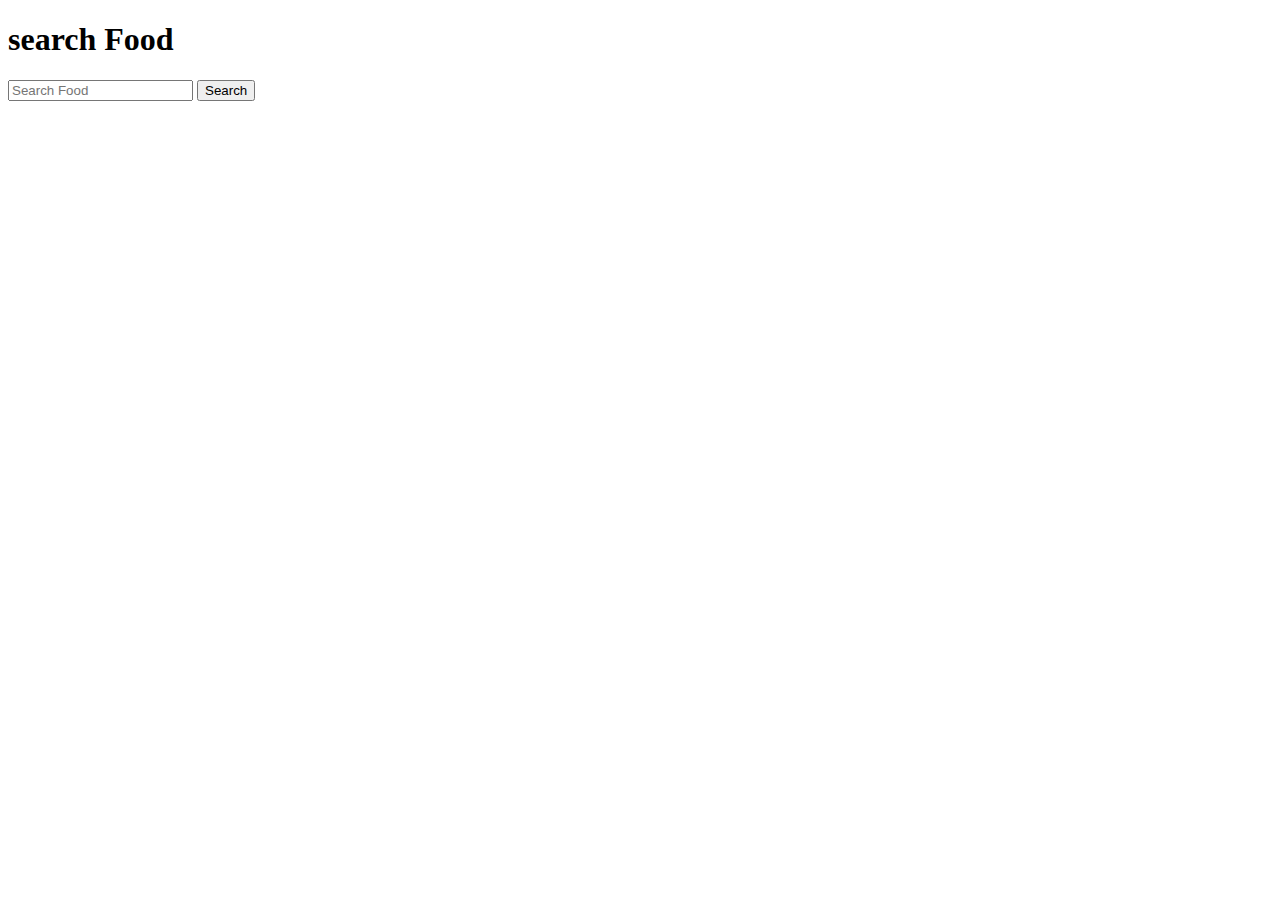
<file: index.html>
<!DOCTYPE html>
<html lang="en">
<head>
    <meta charset="UTF-8">
    <meta http-equiv="X-UA-Compatible" content="IE=edge">
    <meta name="viewport" content="width=device-width, initial-scale=1.0">
    <title>khabar</title>
    <link href="https://cdn.jsdelivr.net/npm/bootstrap@5.1.3/dist/css/bootstrap.min.css" rel="stylesheet" integrity="sha384-1BmE4kWBq78iYhFldvKuhfTAU6auU8tT94WrHftjDbrCEXSU1oBoqyl2QvZ6jIW3" crossorigin="anonymous">
</head>
<body>
    
    <div class="container">
        <div class="mt-4">
            <h1 class="text-warning text-center my-4">search Food</h1>
            <div class="input-group mb-3 container w-25">
                <input id="input-field" type="text" class="form-control" placeholder="Search Food" aria-label="Recipient's username" aria-describedby="button-addon2">
                <button onclick="getSearchInput()" class="btn btn-success" type="button" id="search-button">Search</button>
              </div>
        </div>
        <div id="food-details" class="row w-50 mx-auto">
        </div>
        <div id="food-show" class="row row-cols-4 gy-4">
            
        </div>
    </div>


    <script src="https://cdn.jsdelivr.net/npm/bootstrap@5.1.3/dist/js/bootstrap.bundle.min.js" integrity="sha384-ka7Sk0Gln4gmtz2MlQnikT1wXgYsOg+OMhuP+IlRH9sENBO0LRn5q+8nbTov4+1p" crossorigin="anonymous"></script>
    <script src="khabar.js"></script>
</body>
</html>
</file>
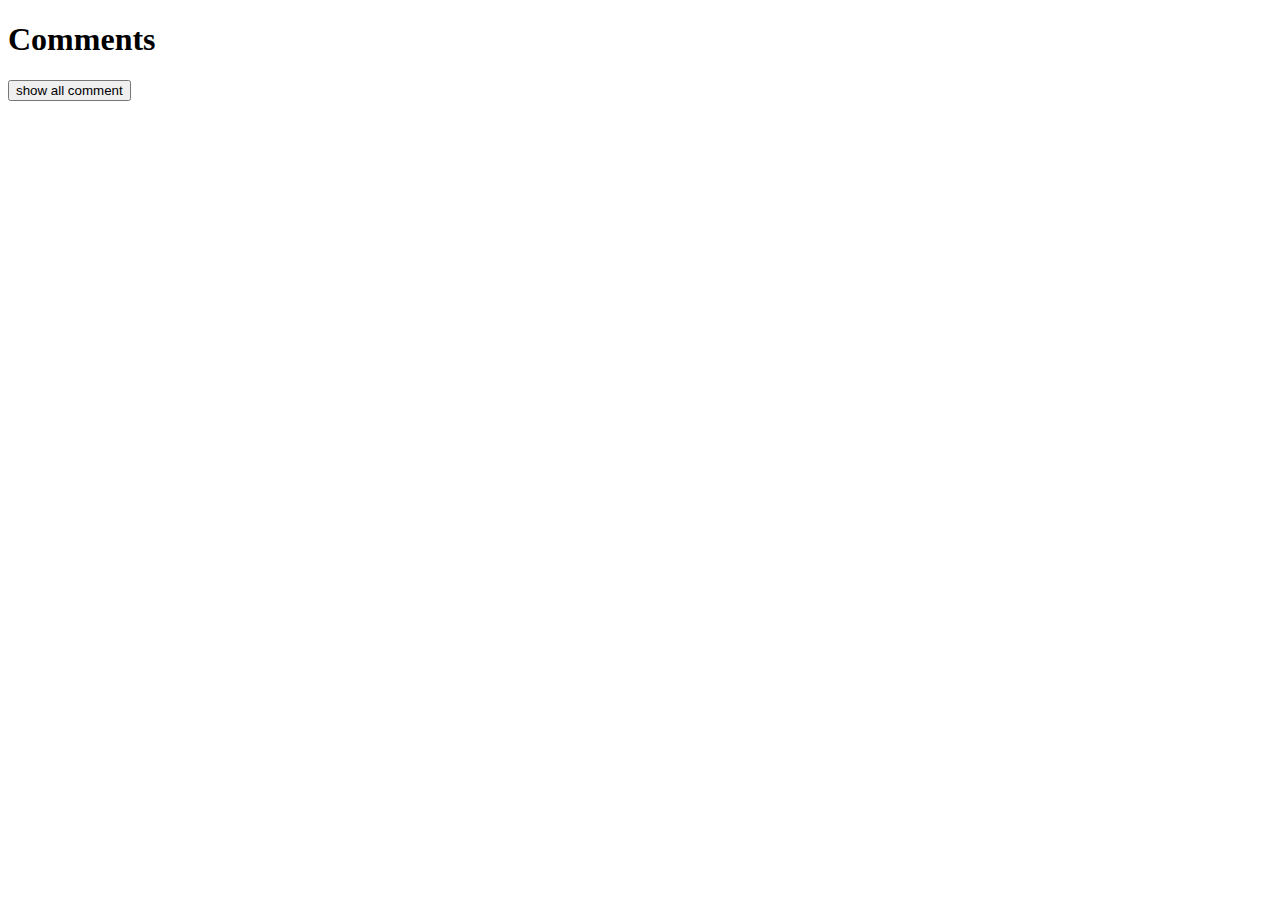
<file: comment.html>
<!DOCTYPE html>
<html lang="en">
<head>
    <meta charset="UTF-8">
    <meta http-equiv="X-UA-Compatible" content="IE=edge">
    <meta name="viewport" content="width=device-width, initial-scale=1.0">
    <title>comment</title>
    <link rel="stylesheet" href="comment.css">
</head>
<body>
    <h1>Comments</h1>
    <button id="show-comment">show all comment</button>
    <section id="comments-section">
    </section>

    <script src="comment.js"></script>
</body>
</html>
</file>
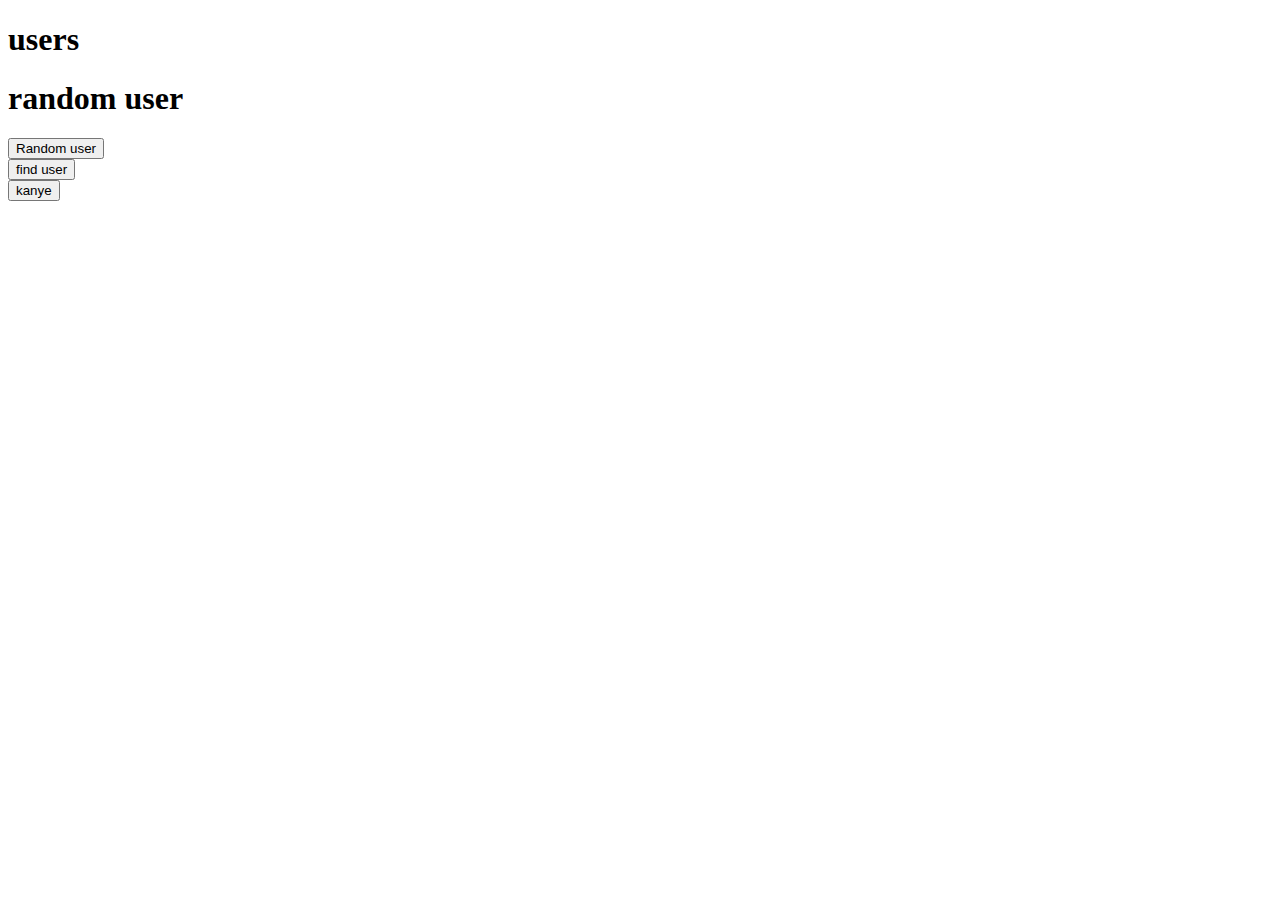
<file: user.html>
<!DOCTYPE html>
<html lang="en">
<head>
    <meta charset="UTF-8">
    <meta http-equiv="X-UA-Compatible" content="IE=edge">
    <meta name="viewport" content="width=device-width, initial-scale=1.0">
    <title>user</title>
    <style>
        .user{
            border: 2px solid greenyellow;
            border-radius: 10px;
            margin: 20px;
            padding: 10px;
            text-align: center;
        }
        #user-section{
            display: grid;
            grid-template-columns: repeat(3, 1fr);
        }
        .random-User{
            display: grid;
            grid-template-columns: repeat(3, 1fr);
        }
        #random-user{
            margin: auto;
        }
    </style>
</head>
<body>
    <h1>users</h1>
    <h1>random user</h1>
    <button onclick="randomUsers()">Random user</button>
    <section id="random-user"></section>
    <button onclick="getUser()">find user</button>
    <section id="user-section"></section>
    <button onclick="kanyeApi()">kanye</button>
    <section id="kanye"></section>

    <script src="user.js"></script>
</body>
</html>
</file>
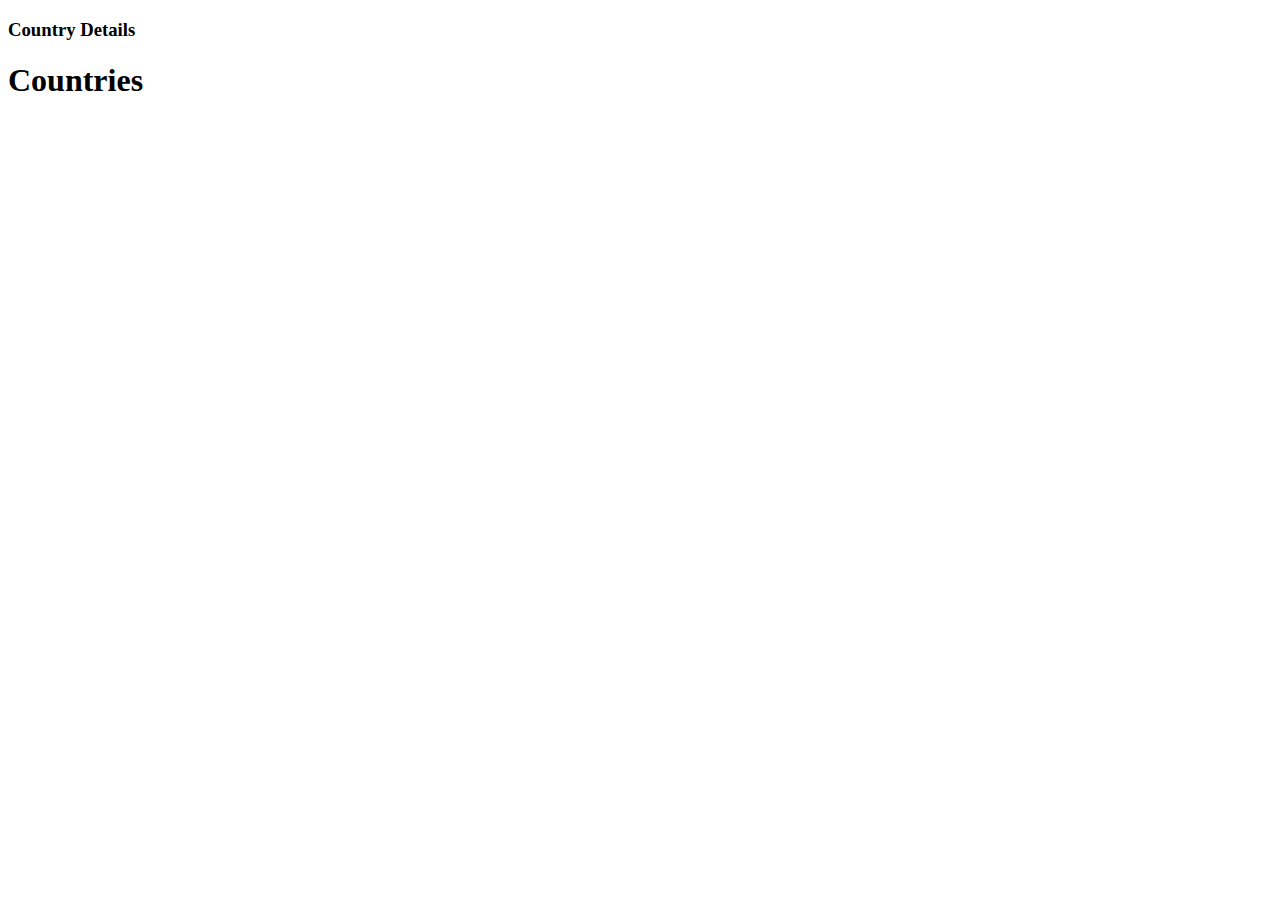
<file: api-examples/countries.html>
<!DOCTYPE html>
<html lang="en">

<head>
    <meta charset="UTF-8">
    <meta http-equiv="X-UA-Compatible" content="IE=edge">
    <meta name="viewport" content="width=device-width, initial-scale=1.0">
    <title>Countries</title>
    <link rel="stylesheet" href="css/countries.css">
</head>

<body>
    <section>
        <h3>Country Details</h3>
        <div id="country-detail">

        </div>
    </section>
    <h1>Countries</h1>
    <div id="countries">
    </div>
    <script src="js/countries.js"></script>
</body>

</html>
</file>
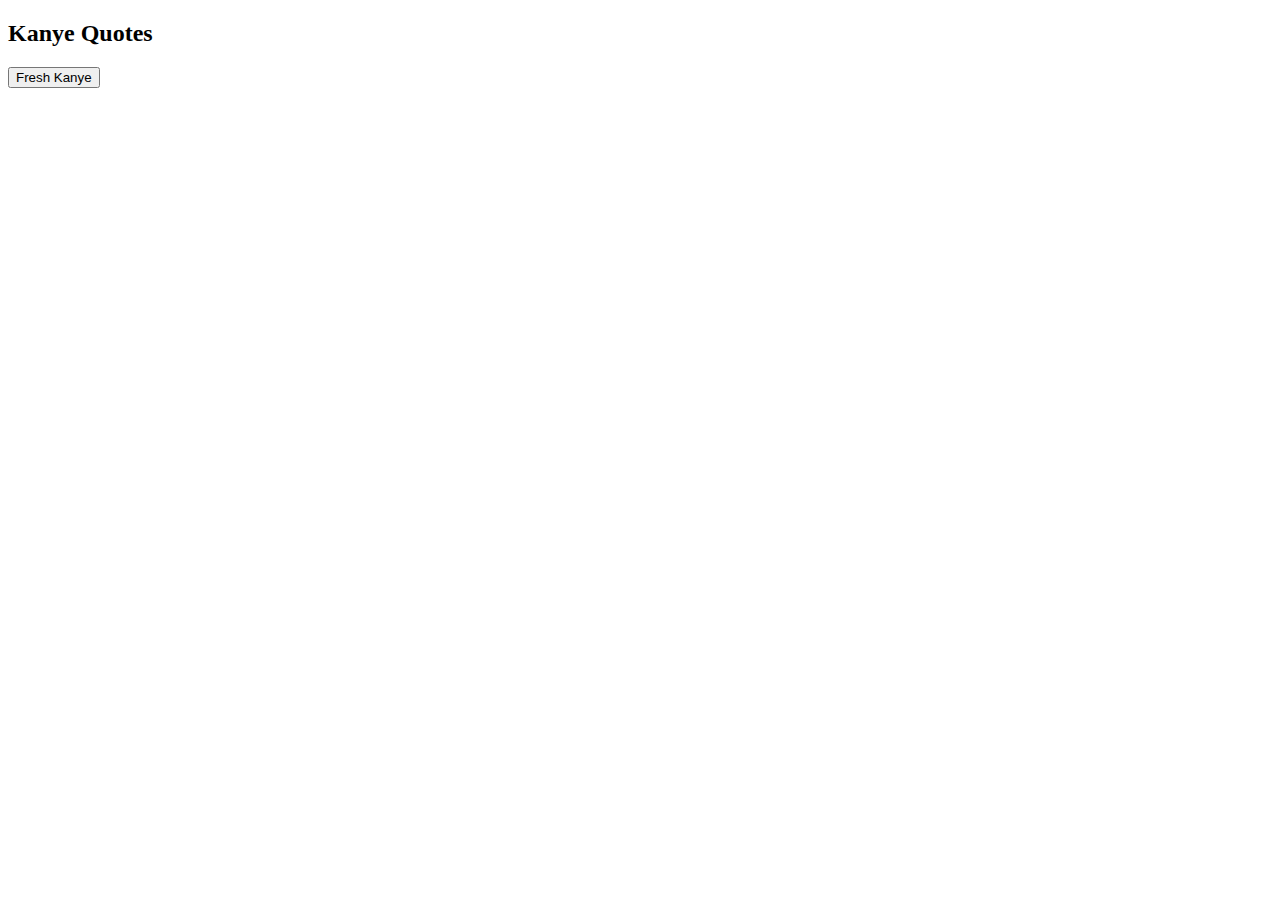
<file: api-examples/kanye.html>
<!DOCTYPE html>
<html lang="en">

<head>
    <meta charset="UTF-8">
    <meta http-equiv="X-UA-Compatible" content="IE=edge">
    <meta name="viewport" content="width=device-width, initial-scale=1.0">
    <title>Kanye West</title>
</head>

<body>
    <h2>Kanye Quotes</h2>
    <button onclick="loadQuotes()">Fresh Kanye</button>
    <blockquote id="quote">
    </blockquote>
    <script src="js/kanye.js"></script>
</body>

</html>
</file>
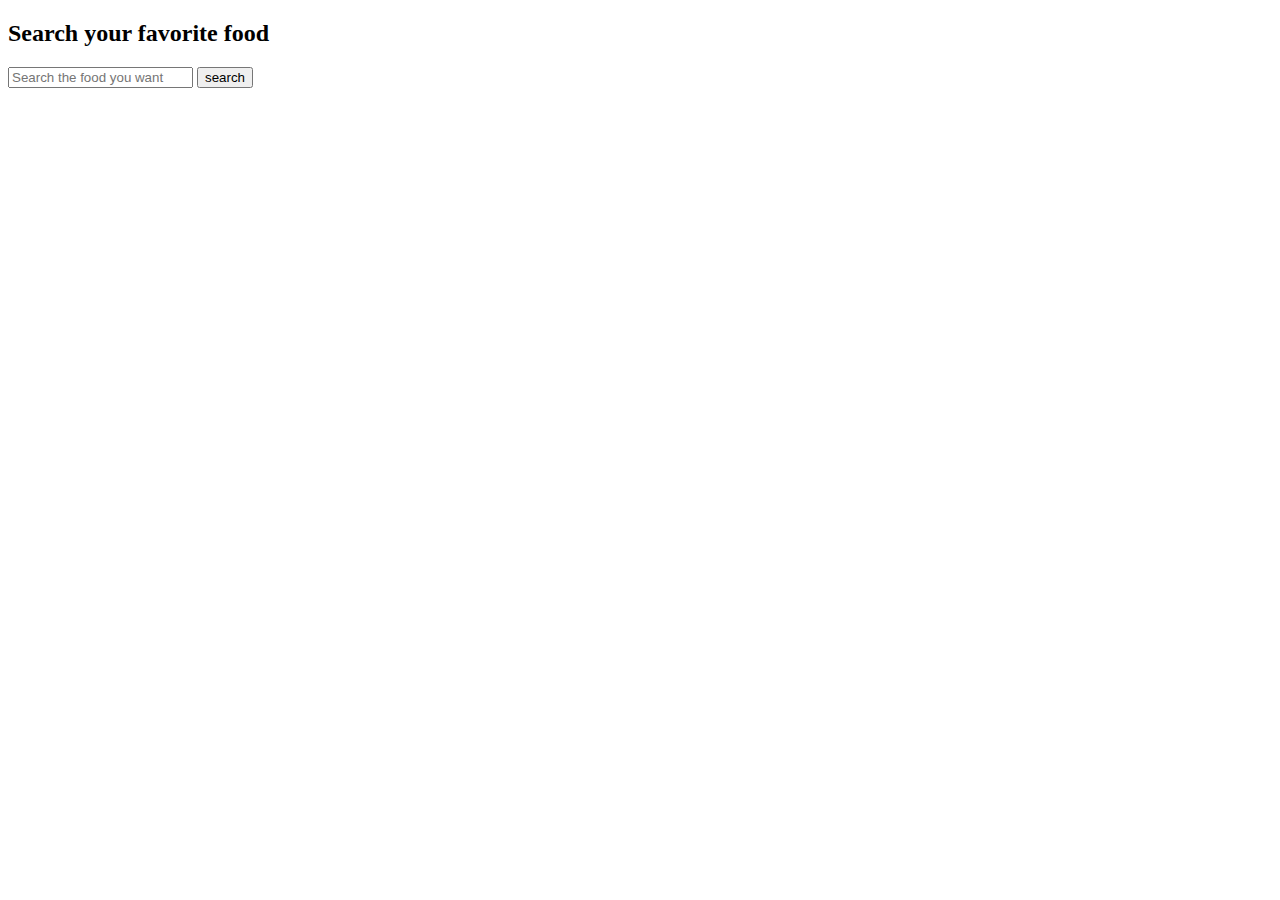
<file: api-examples/mealdb.html>
<!DOCTYPE html>
<html lang="en">

<head>
    <meta charset="UTF-8">
    <meta http-equiv="X-UA-Compatible" content="IE=edge">
    <meta name="viewport" content="width=device-width, initial-scale=1.0">
    <title>Khabar Dibi Naki</title>
    <link href="https://cdn.jsdelivr.net/npm/bootstrap@5.1.0/dist/css/bootstrap.min.css" rel="stylesheet"
        integrity="sha384-KyZXEAg3QhqLMpG8r+8fhAXLRk2vvoC2f3B09zVXn8CA5QIVfZOJ3BCsw2P0p/We" crossorigin="anonymous">
</head>

<body class="bg-gray">
    <h2 class="text-center text-success">Search your favorite food</h2>
    <!-- meal search area -->
    <div class="input-group mb-3 w-50 mx-auto">
        <input id="search-field" type="text" class="form-control" placeholder="Search the food you want"
            aria-label="Recipient's username" aria-describedby="button-addon2">
        <button onclick="searchFood()" class="btn btn-outline-secondary" type="button"
            id="button-search">search</button>
    </div>
    <div>
        <p id="error-message" class=" text-danger">Something went wrong please try again later</p>
    </div>

    <!-- single meal details -->
    <div id="meal-details" class=" w-50 mx-auto">
    </div>

    <!-- meal search result -->
    <div id="search-result" class="row row-cols-1 row-cols-md-3 g-4">
    </div>

    <script src="https://cdn.jsdelivr.net/npm/bootstrap@5.1.0/dist/js/bootstrap.bundle.min.js"
        integrity="sha384-U1DAWAznBHeqEIlVSCgzq+c9gqGAJn5c/t99JyeKa9xxaYpSvHU5awsuZVVFIhvj"
        crossorigin="anonymous"></script>
    <script src="js/mealdb.js"></script>
</body>

</html>
</file>
<file: comment.css>
.body{
    background: #09618a;
    border: 2px solid #d46306;
    border-radius: 15px;
    color: white;
    padding: 8px;
}
#comments-section{
    display: grid;
    grid-template-columns: repeat(5, 1fr);
    grid-gap: 5px;
}
</file>
<file: api-examples/css/countries.css>
#countries{
    display: grid;
    grid-template-columns: repeat(3, 1fr);
}
.country{
    border: 2px solid tomato;
    margin: 10px;
    padding: 20px;
    border-radius: 10px;
}
</file>
